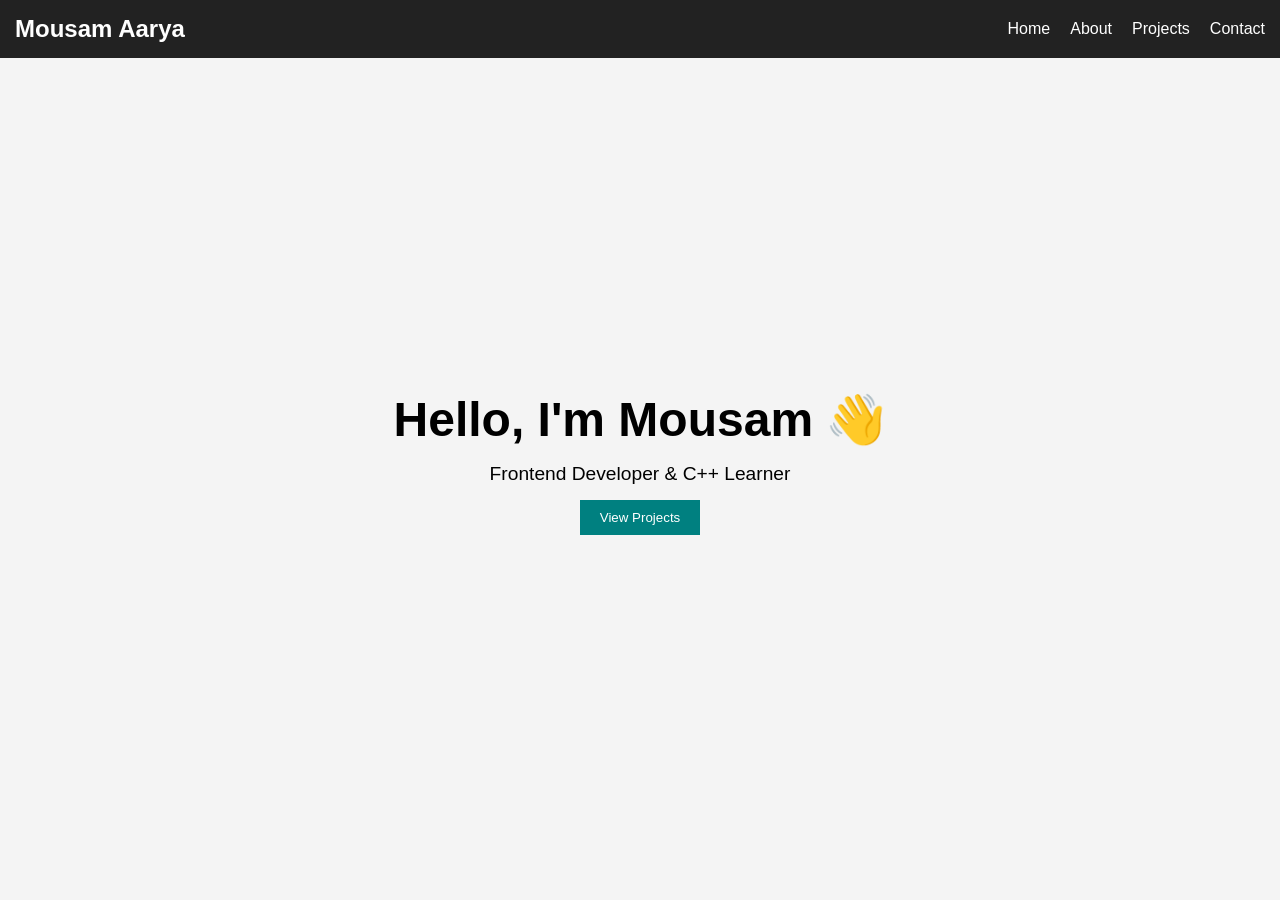
<file: portfolio-website/index.html>
<!DOCTYPE html>
<html lang="en">
<head>
    <meta charset="UTF-8">
    <meta name="viewport" content="width=device-width, initial-scale=1.0">
    <title>My Portfolio</title>
    <link rel="stylesheet" href="css/style.css">
</head>
<body>

<header>
    <nav>
        <h1>Mousam Aarya</h1>

        <ul>
            <li><a href="index.html">Home</a></li>
            <li><a href="about.html">About</a></li>
            <li><a href="projects.html">Projects</a></li>
            <li><a href="contact.html">Contact</a></li>
        </ul>
    </nav>
</header>

<section class="hero">
    <h2>Hello, I'm Mousam 👋</h2>
    <p>Frontend Developer & C++ Learner</p>
    <button>View Projects</button>
</section>

<script src="js/script.js"></script>
</body>
</html>
</file>
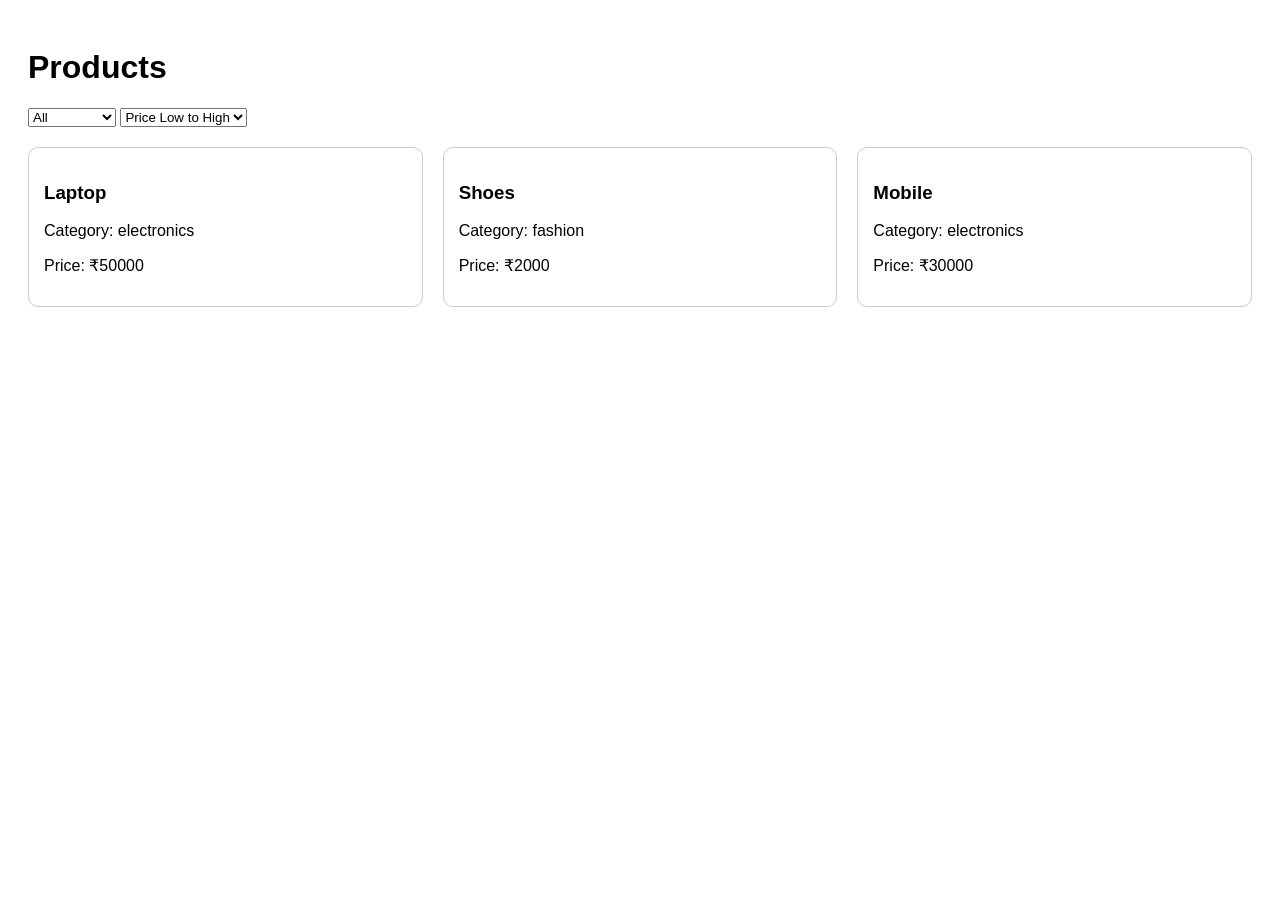
<file: product-page/index.html>
<!DOCTYPE html>
<html lang="en">
<head>
    <meta charset="UTF-8">
    <meta name="viewport" content="width=device-width, initial-scale=1.0">
    <title>Product Listing</title>
    <link rel="stylesheet" href="style.css">
</head>
<body>

<h1>Products</h1>

<select id="filter" onchange="filterProducts()">
    <option value="all">All</option>
    <option value="electronics">Electronics</option>
    <option value="fashion">Fashion</option>
</select>

<select id="sort" onchange="sortProducts()">
    <option value="low">Price Low to High</option>
    <option value="high">Price High to Low</option>
</select>

<div id="products"></div>

<script src="script.js"></script>
</body>
</html>
</file>
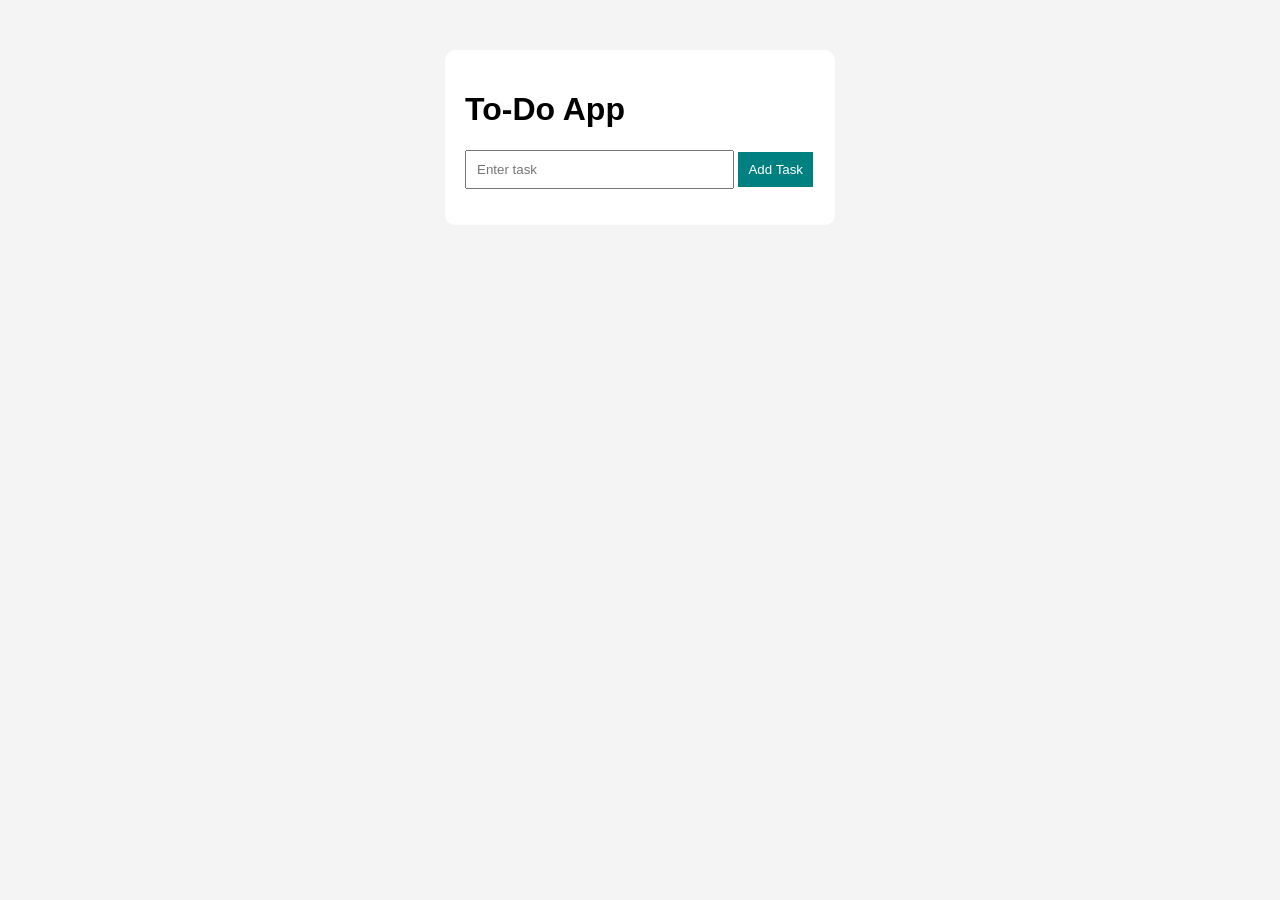
<file: todo-app/index.html>
<!DOCTYPE html>
<html lang="en">
<head>
    <meta charset="UTF-8">
    <meta name="viewport" content="width=device-width, initial-scale=1.0">
    <title>To-Do App</title>
    <link rel="stylesheet" href="style.css">
</head>
<body>

<div class="container">
    <h1>To-Do App</h1>

    <input type="text" id="taskInput" placeholder="Enter task">
    <button onclick="addTask()">Add Task</button>

    <ul id="taskList"></ul>
</div>

<script src="script.js"></script>
</body>
</html>
</file>
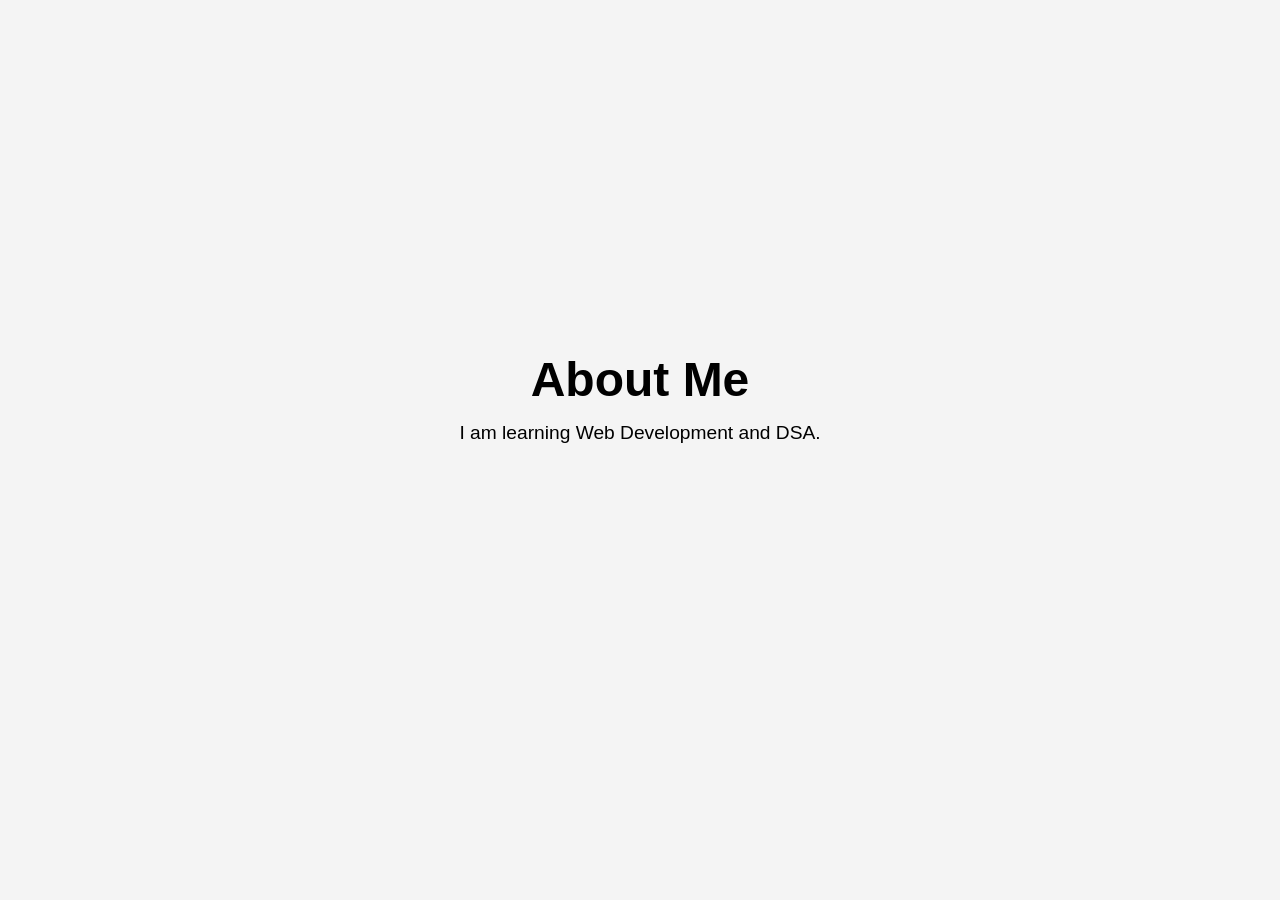
<file: portfolio-website/about.html>
<!DOCTYPE html>
<html lang="en">
<head>
    <meta charset="UTF-8">
    <title>About Me</title>
    <link rel="stylesheet" href="css/style.css">
</head>
<body>

<section class="hero">
    <h2>About Me</h2>
    <p>I am learning Web Development and DSA.</p>
</section>

</body>
</html>
</file>
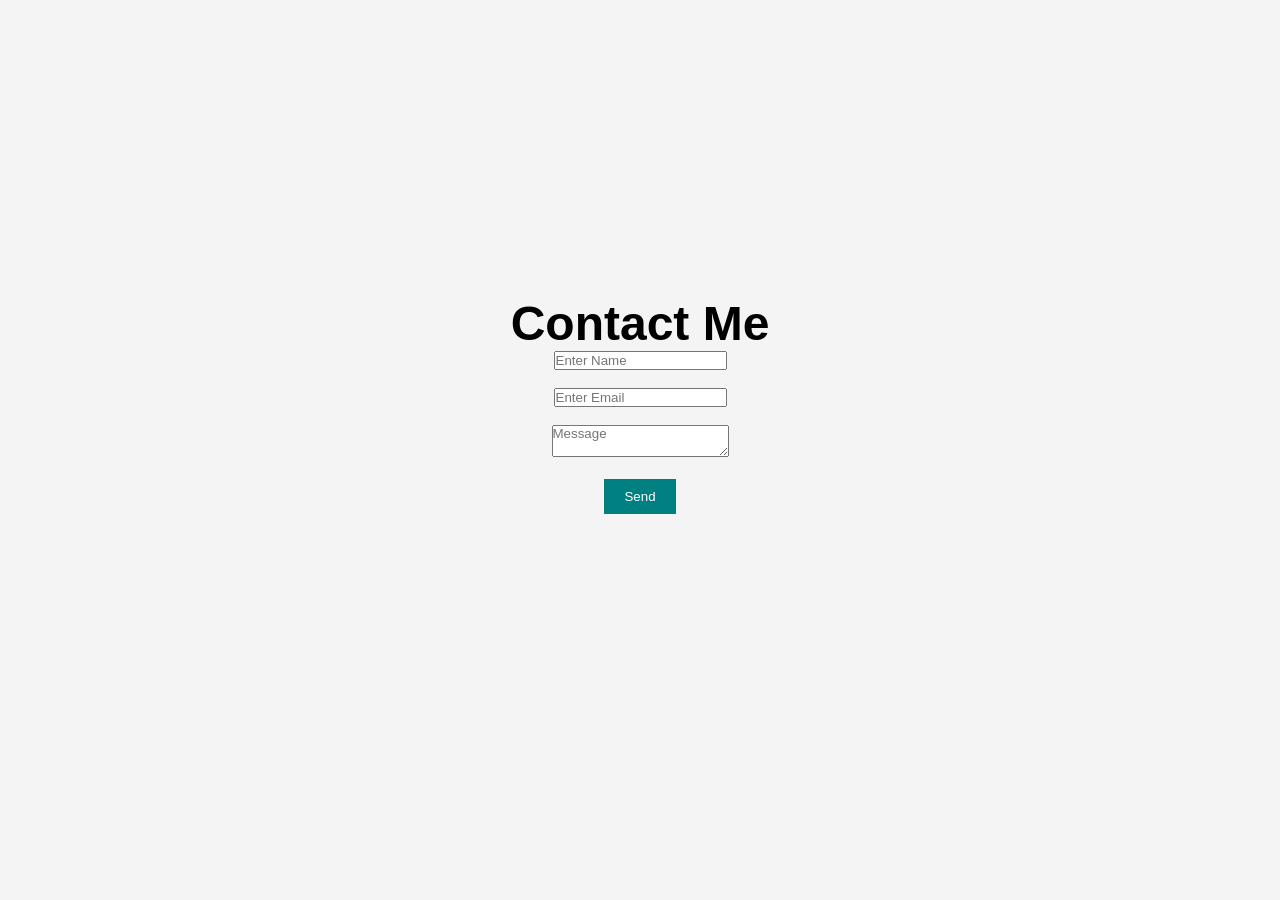
<file: portfolio-website/contact.html>
<!DOCTYPE html>
<html lang="en">
<head>
    <meta charset="UTF-8">
    <title>Contact</title>
    <link rel="stylesheet" href="css/style.css">
</head>
<body>

<section class="hero">
    <h2>Contact Me</h2>

    <form>
        <input type="text" placeholder="Enter Name"><br><br>
        <input type="email" placeholder="Enter Email"><br><br>
        <textarea placeholder="Message"></textarea><br><br>
        <button type="submit">Send</button>
    </form>
</section>

</body>
</html>
</file>
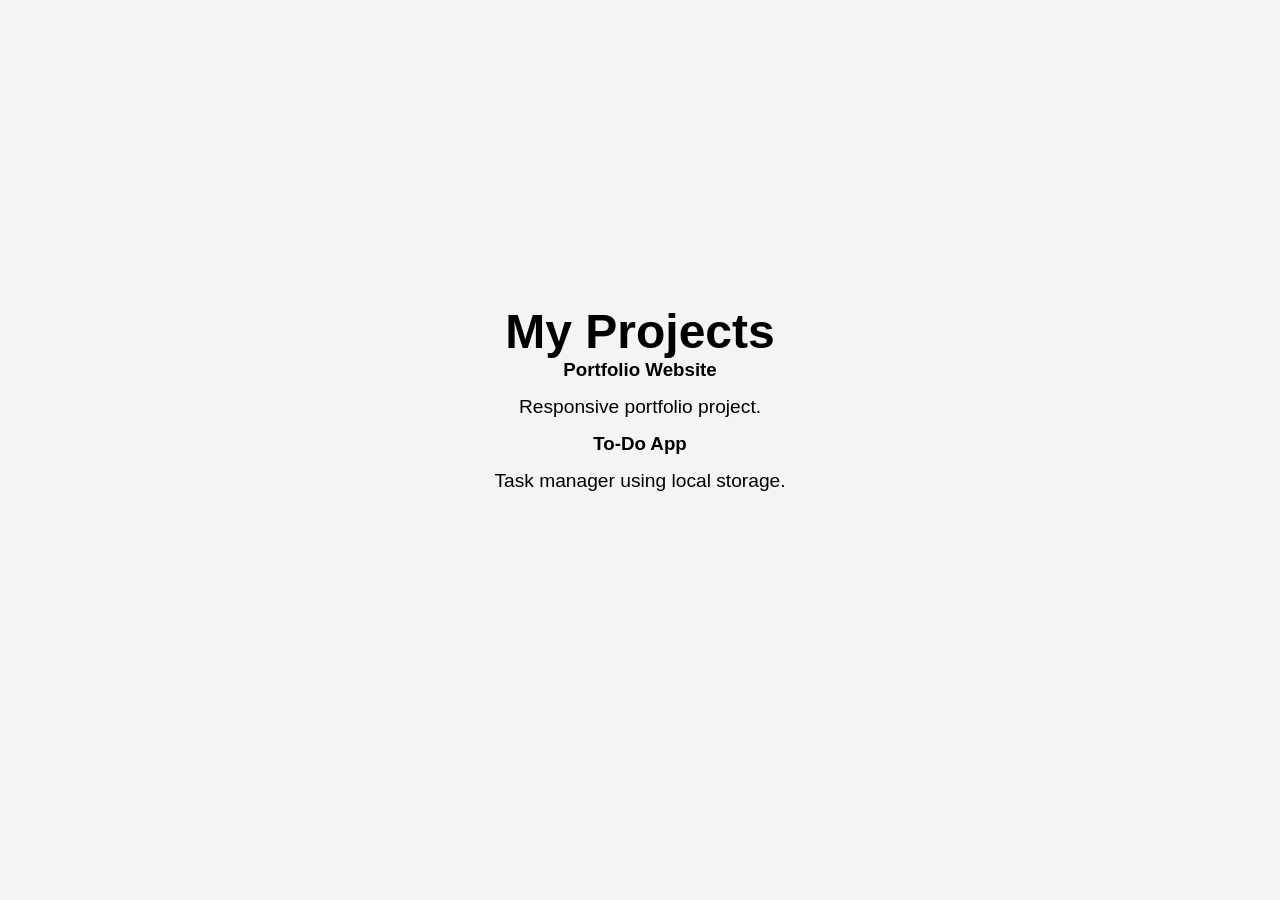
<file: portfolio-website/projects.html>
<!DOCTYPE html>
<html lang="en">
<head>
    <meta charset="UTF-8">
    <title>Projects</title>
    <link rel="stylesheet" href="css/style.css">
</head>
<body>

<section class="hero">
    <h2>My Projects</h2>

    <div>
        <h3>Portfolio Website</h3>
        <p>Responsive portfolio project.</p>
    </div>

    <div>
        <h3>To-Do App</h3>
        <p>Task manager using local storage.</p>
    </div>
</section>

</body>
</html>
</file>
<file: portfolio-website/css/style.css>
* {
    margin: 0;
    padding: 0;
    box-sizing: border-box;
    font-family: Arial, sans-serif;
}

body {
    background: #f4f4f4;
}

nav {
    background: #222;
    color: white;
    padding: 15px;
    display: flex;
    justify-content: space-between;
    align-items: center;
}

nav ul {
    list-style: none;
    display: flex;
    gap: 20px;
}

nav a {
    color: white;
    text-decoration: none;
}

.hero {
    height: 90vh;
    display: flex;
    flex-direction: column;
    justify-content: center;
    align-items: center;
    text-align: center;
}

.hero h2 {
    font-size: 3rem;
}

.hero p {
    margin: 15px 0;
    font-size: 1.2rem;
}

button {
    padding: 10px 20px;
    border: none;
    background: teal;
    color: white;
    cursor: pointer;
}
</file>
<file: product-page/style.css>
body {
    font-family: Arial;
    padding: 20px;
}

#products {
    display: grid;
    grid-template-columns: repeat(auto-fit, minmax(200px, 1fr));
    gap: 20px;
    margin-top: 20px;
}

.card {
    border: 1px solid #ccc;
    padding: 15px;
    border-radius: 10px;
}
</file>
<file: todo-app/style.css>
body {
    font-family: Arial;
    background: #f4f4f4;
    display: flex;
    justify-content: center;
    margin-top: 50px;
}

.container {
    background: white;
    padding: 20px;
    border-radius: 10px;
    width: 350px;
}

input {
    width: 70%;
    padding: 10px;
}

button {
    padding: 10px;
    background: teal;
    color: white;
    border: none;
}

li {
    margin-top: 10px;
}
</file>
